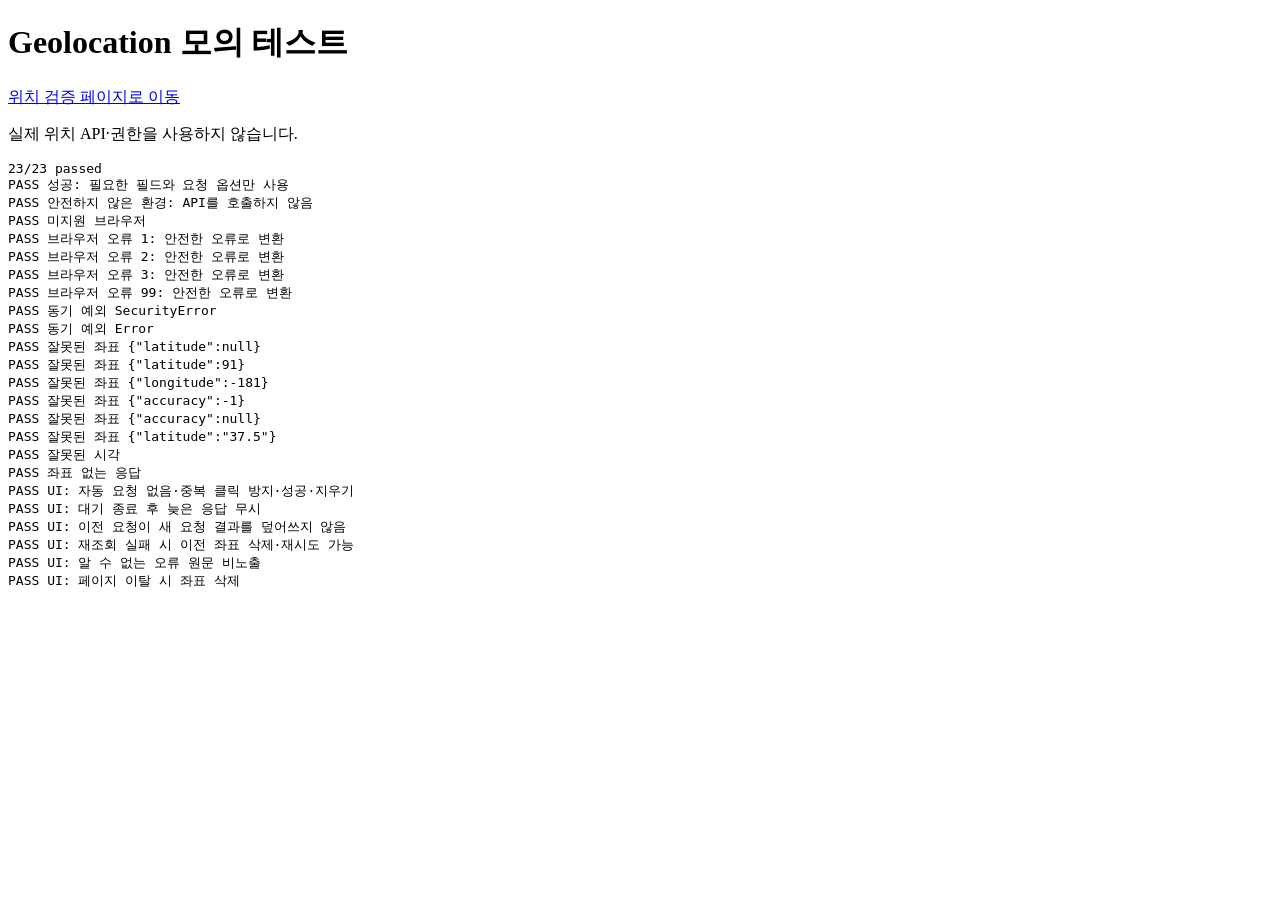
<file: frontend/tests/index.html>
<!doctype html>
<html lang="ko">
<head>
  <meta charset="utf-8">
  <meta name="viewport" content="width=device-width, initial-scale=1">
  <title>Geolocation 모의 테스트</title>
  <script type="module" src="./geolocation.test.js"></script>
</head>
<body>
  <h1>Geolocation 모의 테스트</h1>
  <p><a href="../">위치 검증 페이지로 이동</a></p>
  <p>실제 위치 API·권한을 사용하지 않습니다.</p>
  <pre id="results">실행 중…</pre>
  <div id="fixture" hidden></div>
</body>
</html>
</file>
